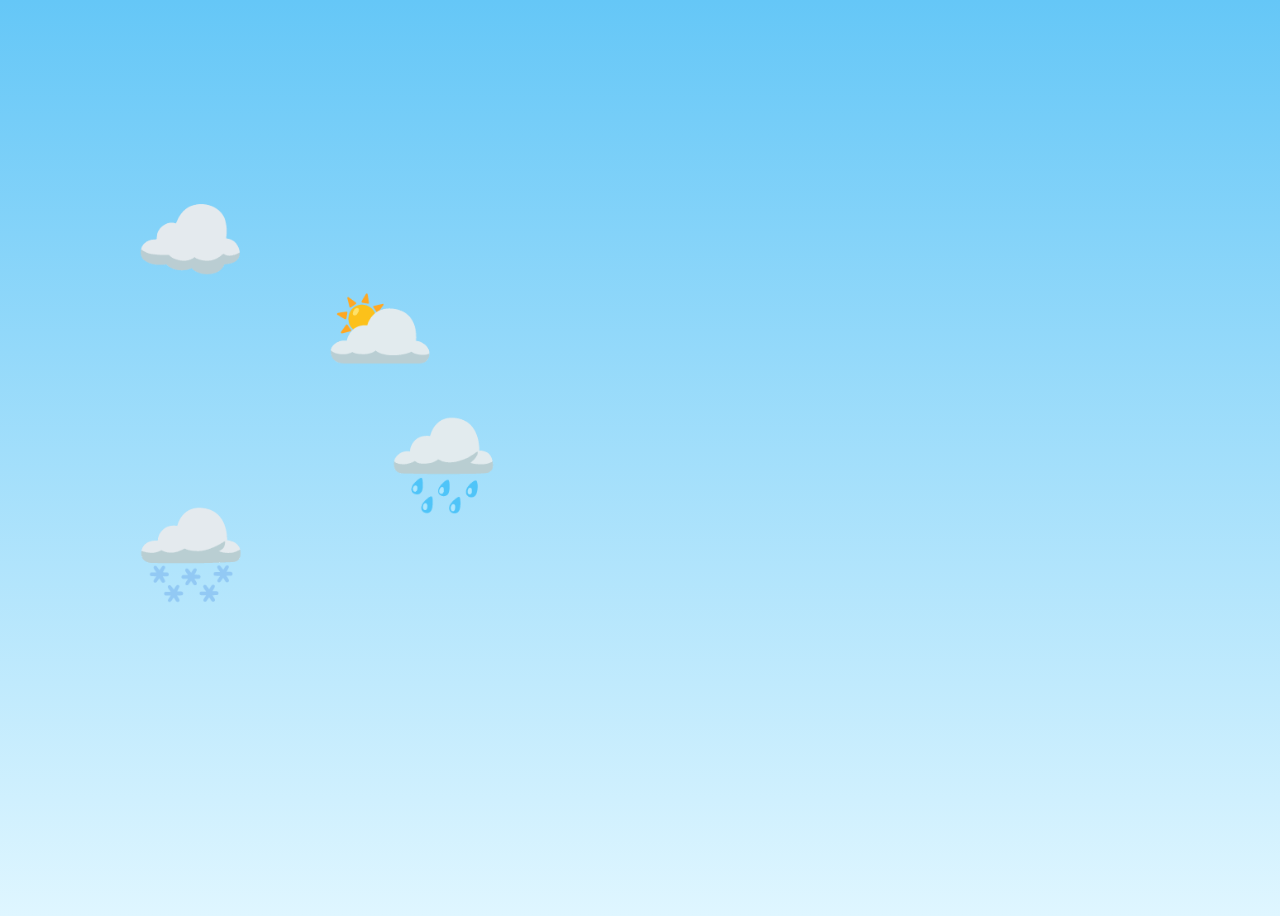
<file: 19-20/Index.html>
<!DOCTYPE html>
<html lang="en">
<head>
    <meta charset="UTF-8">
    <meta name="viewport" content="width=device-width, initial-scale=1.0">
    <title>Анимация</title>
    <link rel="stylesheet" href="style.css">
</head>
<body>
    <!--WIN + Ю вызывает меню смайликов
    Class="cloud clooud-one" - первое слово cloud дает возможность двум облакам задать ОДИН и те же параметры
    чтобы их не дублироватьб а второе слово cloud-one дает возможность облаку задаить индивидуальные параметры
    -->
    <div class="sky">
        <div class="cloud cloud-one">☁️</div>
        <div class="cloud cloud-two">🌨️</div>
        <div class="cloud cloud-three">🌥️</div>
        <div class="cloud cloud-four">🌧️</div>
    </div>
    
</body>
</html>
</file>
<file: 19-20/style.css>
body{
    background: linear-gradient(#65c7f7, #dff6ff);
    overflow: hidden;
}
.sky{
    height: 100vh;
    position: relative;
}
.cloud{
    font-size: 90px;
    animation: functionalcloud 3s ease-in-out infinite alternate;
    position: absolute;
}
.cloud-one{
    top: 20%;
    left: 10%;
    animation-delay: 2s;
}
.cloud-two{
    top: 55%;
    left: 10%;
    animation-delay: 0.5;
}
.cloud-three{
    top: 30%;
    left: 25%;
    animation-delay: 3s;
}
.cloud-four{
    top: 45%;
    left: 30%;
    animation-delay: 1s;
}
/*Анимация она работает, если она вызвана
    https://cssgridgarden.com/

    https://flukeout.github.io/
*/
@keyframes functionalcloud{
    0%{
        transform: translateX(0px);
    }
    25%{
        transform: scale(2);
    }
    50%{
        transform: translateX(1200px);
    }
    100%{
        transform: translateX(0);
    }
    /*from{
        transform: translateX(1200px);
    }
      to{
        transform: translateY(1200px);
    }*/
}
</file>
